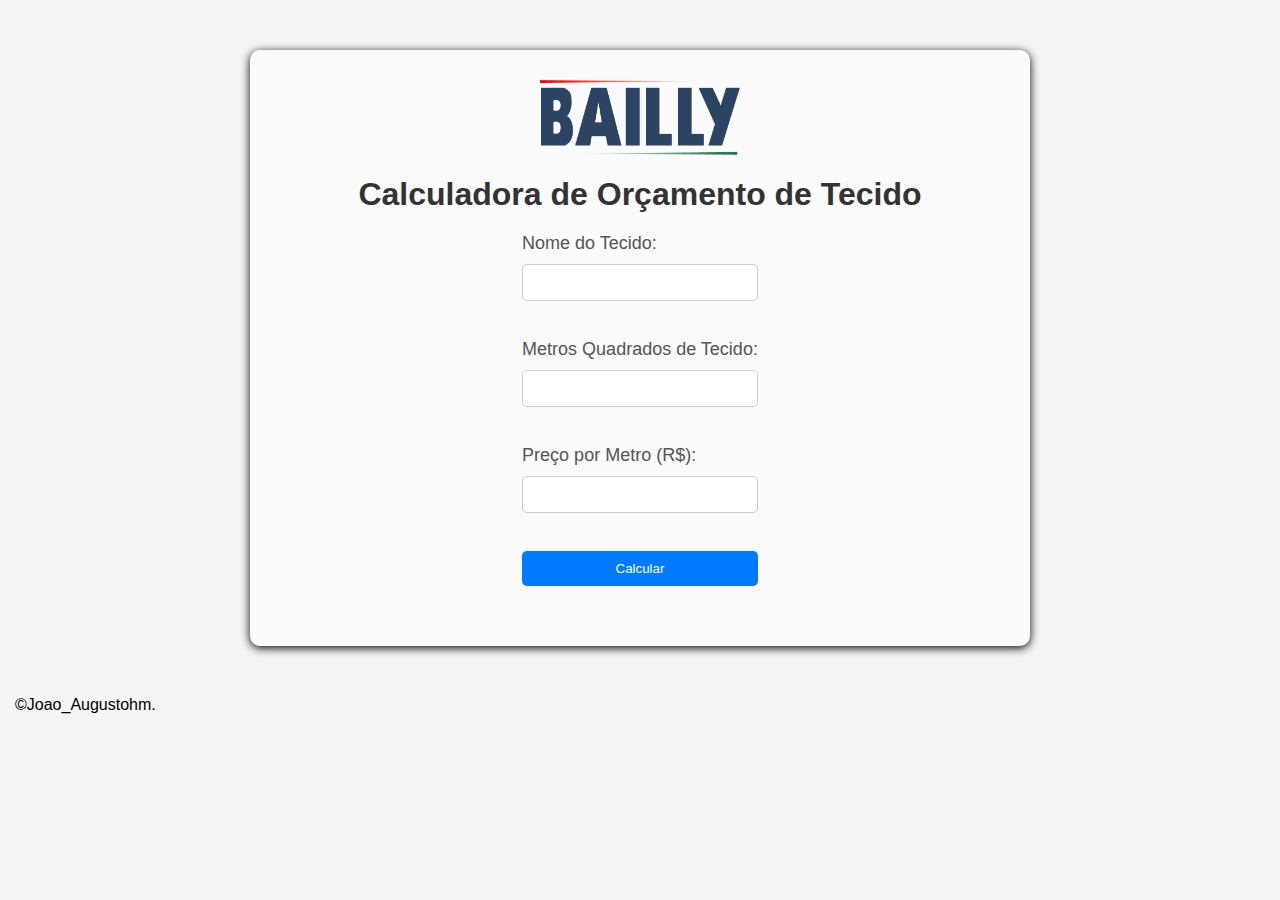
<file: index.html>
<!DOCTYPE html>
<html lang="pt-br">
  <head>
    <meta charset="UTF-8" />
    <meta name="viewport" content="width=device-width, initial-scale=1.0" />
    <title>Orçamento de Tecido</title>
    <link rel="stylesheet" href="style.css" />
    <script src="script.js"></script>
    <link rel="shortcut icon" href="img/letra-azul.png" type="image/x" />
  </head>
  <!-- body -->
  <body>
    <div class="container">
      <div class="img">
        <img src="img/letra-azul.png" alt="" />
      </div>
      <h1>Calculadora de Orçamento de Tecido</h1>
      <form id="form">
        <label for="nome">Nome do Tecido:</label>
        <input type="text" id="nome" required /><br />
        <label for="metrosQuadrados">Metros Quadrados de Tecido:</label>
        <input type="number" id="metrosQuadrados" step="0.50" required /><br />
        <label for="preco">Preço por Metro (R$):</label>
        <input type="number" id="preco" step="0.50" required /><br />
        <button type="button" onclick="calcularOrcamento()">Calcular</button>
      </form>
      <div id="resultado" class="result"></div>
    </div>
    <!-- rodape -->
    <footer>
      <p>&copy;Joao_Augustohm.</p>
    </footer>
  </body>
</html>
</file>
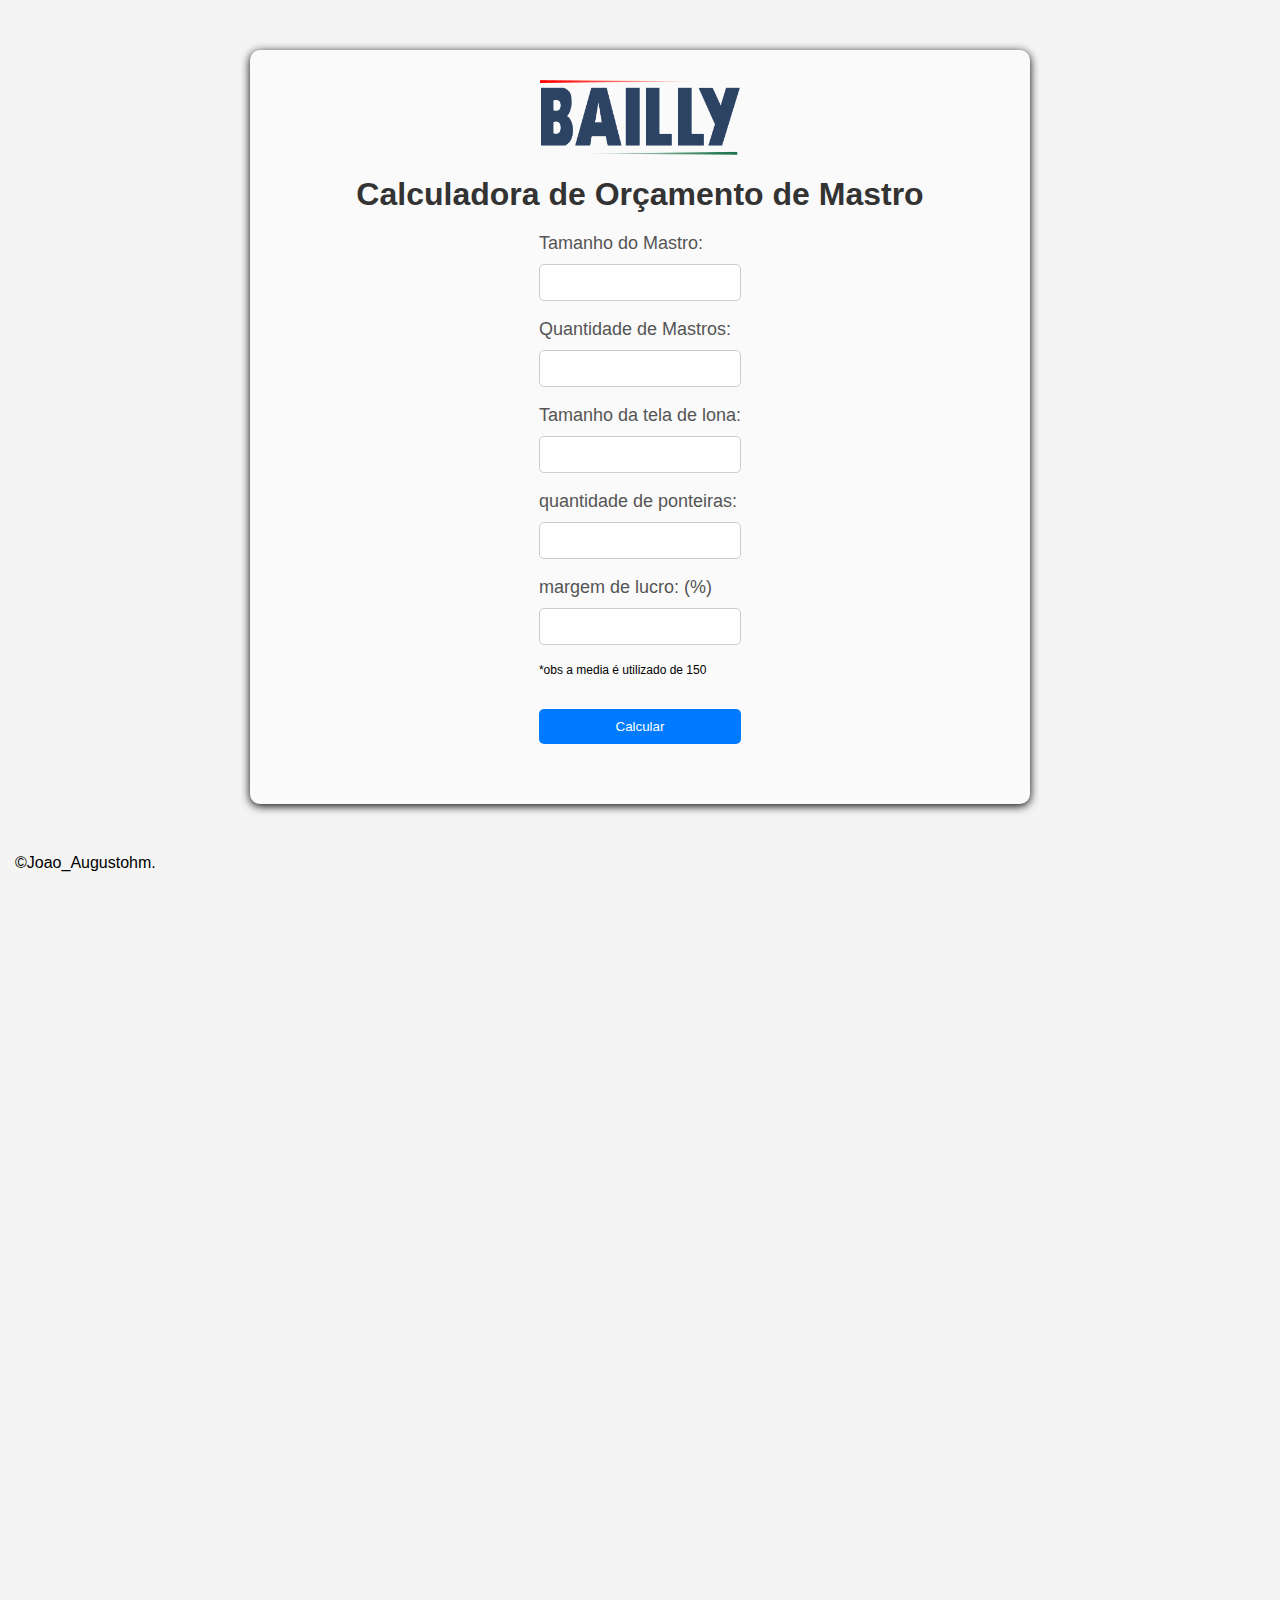
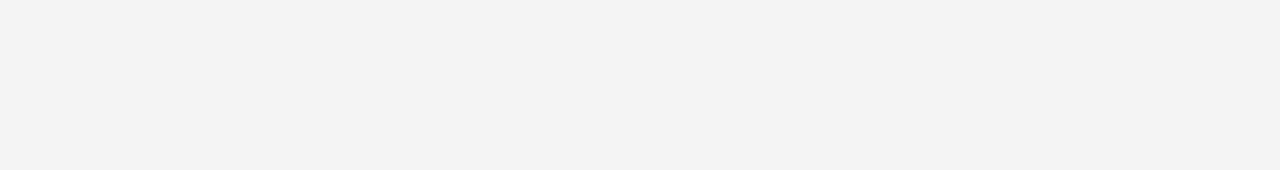
<file: mastros/index.html>
<!DOCTYPE html>
<html lang="pt-br">
  <head>
    <meta charset="UTF-8" />
    <meta name="viewport" content="width=device-width, initial-scale=1.0" />
    <title>Orçamento de Mastro</title>
    <link rel="stylesheet" href="style.css" />
    <script src="script.js"></script>
    <link rel="shortcut icon" href="../img/letra-azul.png" type="image/x" />
  </head>
  <!-- body -->
  <body>
    <div class="container">
      <div class="img">
        <img src="../img/letra-azul.png" alt="" />
      </div>
      <h1>Calculadora de Orçamento de Mastro</h1>
      <form id="form">
        <label for="TamMastro">Tamanho do Mastro:</label>
        <input type="number" id="tamanhoMastro" step="0.50" required /><br />
        <label for="quantMastro">Quantidade de Mastros:</label>
        <input type="number" id="quantidadeMastro" step="0.50" required /><br />
        <label for="metrosQuadrados">Tamanho da tela de lona:</label>
        <input type="number" id="metrosQuadrados" step="0.50" required /><br />
        <label for="ponteira">quantidade de ponteiras:</label>
        <input type="number" id="ponteiras" step="1" required /><br />
        <label for="margemdelucro">margem de lucro: (%) </label>
        <input type="number" id="margemlucro" step="1" required /><br />
        <p>*obs a media é utilizado de 150</p>
        <button type="button" onclick="calcularOrcamento()">Calcular</button>
      </form>
      <div id="resultado" class="result"></div>
    </div>
    <!-- rodape -->
    <footer>
      <p>&copy;Joao_Augustohm.</p>
    </footer>
  </body>
</html>
</file>
<file: style.css>
body {
  font-family: Arial, sans-serif;
  background-color: #f4f4f4;
  margin: 0;
  padding: 0;
}

.container {
  max-width: 720px;
  margin: 50px auto;
  background-color: #fafafa;
  padding: 30px;
  border-radius: 10px;
  box-shadow: 0px 2px 10px rgba(0, 0, 0, 1);
}

h1 {
  text-align: center;
  color: #333;
  margin-bottom: 20px;
}

form {
  display: flex;
  flex-direction: column;
}

label {
  font-size: 18px;
  color: #555;
  margin-bottom: 10px;
}

input[type="text"],
input[type="number"] {
  padding: 10px;
  margin-bottom: 20px;
  border: 1px solid #ccc;
  border-radius: 5px;
}

button {
  padding: 10px 20px;
  background-color: #007bff;
  color: #fff;
  border: none;
  border-radius: 5px;
  cursor: pointer;
  transition: background-color 0.3s ease;
}

button:hover {
  background-color: #0056b3;
}

.result {
  margin-top: 30px;
  font-size: 20px;
  color: #333;
  text-align: center;
  font-weight: bold;
}

.img {
  max-width: 200px;
  display: inline-flex;
  flex-direction: row;
  justify-content: center;
}
img {
  max-width: 200px;
}
div {
  display: flex;
  flex-direction: column;
  align-items: center;
}
footer p {
  margin-left: 15px;
  margin-top: 0px;
}
</file>
<file: mastros/style.css>
body {
  font-family: Arial, sans-serif;
  background-color: #f4f4f4;
  margin: 0;
  padding: 0;
}

.container {
  max-width: 720px;
  margin: 50px auto;
  background-color: #fafafa;
  padding: 30px;
  border-radius: 10px;
  box-shadow: 0px 2px 10px rgba(0, 0, 0, 1);
}

h1 {
  text-align: center;
  color: #333;
  margin-bottom: 20px;
}

form {
  display: flex;
  flex-direction: column;
}

label {
  font-size: 18px;
  color: #555;
  margin-bottom: 10px;
}

input[type="text"],
input[type="number"] {
  padding: 10px;
  margin-bottom: px;
  border: 1px solid #ccc;
  border-radius: 5px;
}
form p {
  margin-top: 0px;
  padding-top: 0px;
  font-size: 12px;
}

button {
  padding: 10px 20px;
  background-color: #007bff;
  color: #fff;
  border: none;
  border-radius: 5px;
  margin-top: 20px;
  cursor: pointer;
  transition: background-color 0.3s ease;
}

button:hover {
  background-color: #0056b3;
}

.result {
  margin-top: 30px;
  font-size: 20px;
  color: #333;
  text-align: center;
  font-weight: bold;
}

.img {
  max-width: 200px;
  display: inline-flex;
  flex-direction: row;
  justify-content: center;
}
img {
  max-width: 200px;
}

div {
  display: flex;
  flex-direction: column;
  align-items: center;
}
footer p {
  margin-left: 15px;
  margin-top: 0px;
  background-color: #f4f4f4;
  width: 100vh;
  height: 100vh;
}
</file>
